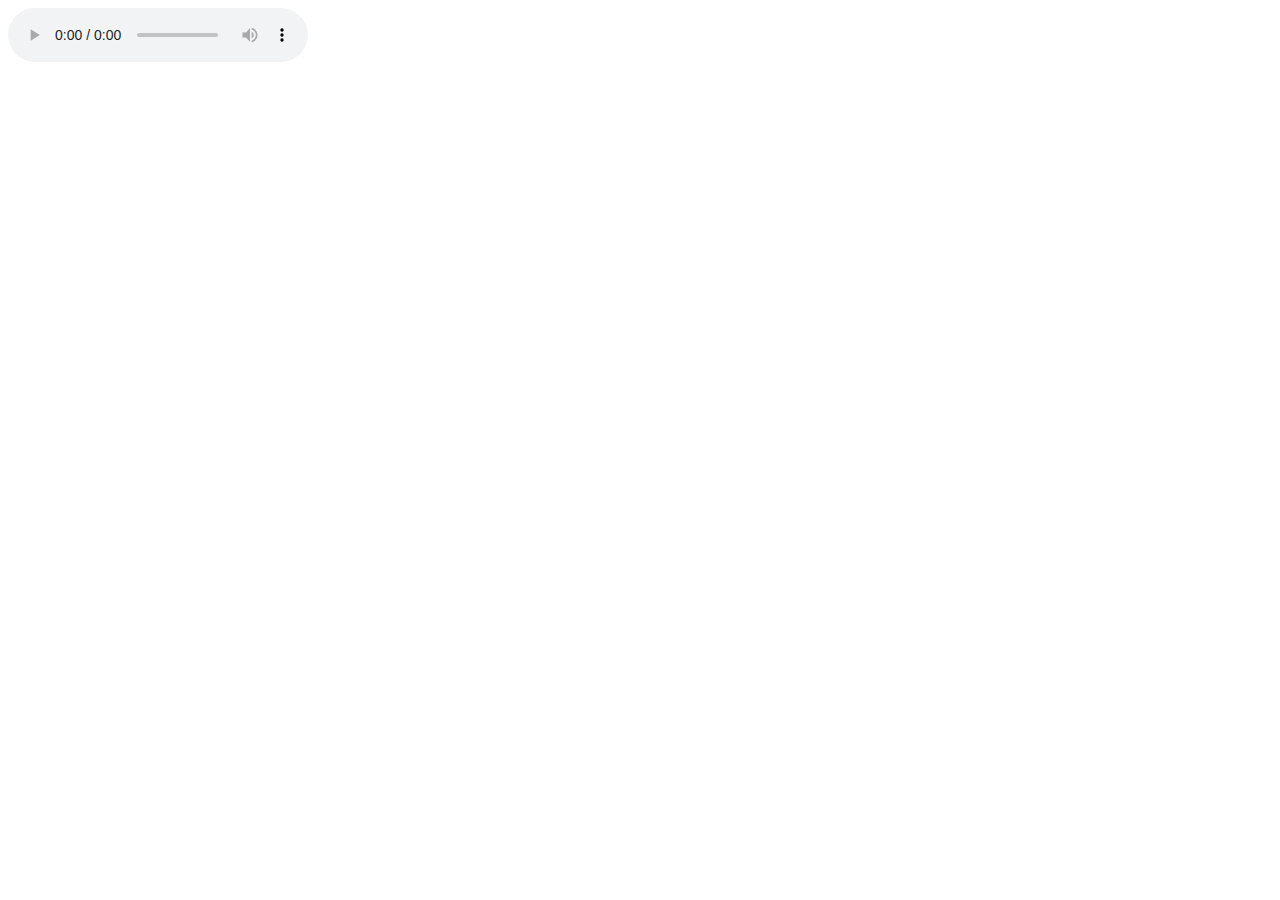
<file: user/audioTest.html>
﻿<!DOCTYPE html>
<html>
<head>
    <meta charset="utf-8" />
    <title>Audio Test</title>
</head>
<body>

    <audio id="audio" controls>
        <!--<source src="" type="video/webm" />-->
    </audio>

    <script>
        let device = navigator.mediaDevices.getUserMedia({ audio: true });
        let chunks = [];
        let recorder;
        device.then(stream => {
            recorder = new MediaRecorder(stream);

            recorder.ondataavailable = e => {
                chunks.push(e.data);

                if (recorder.state == 'inactive') {
                    let blob = new Blob(chunks, { type: 'audio/webm' });
                    document.getElementById('audio').innerHTML = '<source src="' + URL.createObjectURL(blob) + '" type="video/webm" />'; //;
                }
            }

            recorder.start(1000);
        });

        setTimeout(() => {
            recorder.stop()
        }, 4000);


            ///////////////////////////////////////////////////////
            //function add(a, b) {
            //    return a + b;
            //}
            //function msg(a) {
            //    console.log(a);
            //}

            //function display() {
            //    alert('hello');
            //}

            //// Arrow Function
            //let add = (a, b) => a + b;

            //let msg = (a) => console.log(a)

            //let display = () => alert('hello');

            /////////////////////////////////////////
            // Promise
            //let p = new Promise((resolve, reject) => {
            //    let a = 1 + 2
            //    if (a == 2)
            //        resolve('sucess')
            //    else
            //        reject('fail')
            //});

            //p.then((msg) => {
            //    console.log(msg)
            //}).catch((msg) => {
            //    console.log(msg)
            //});

    </script>
</body>
</html>
</file>
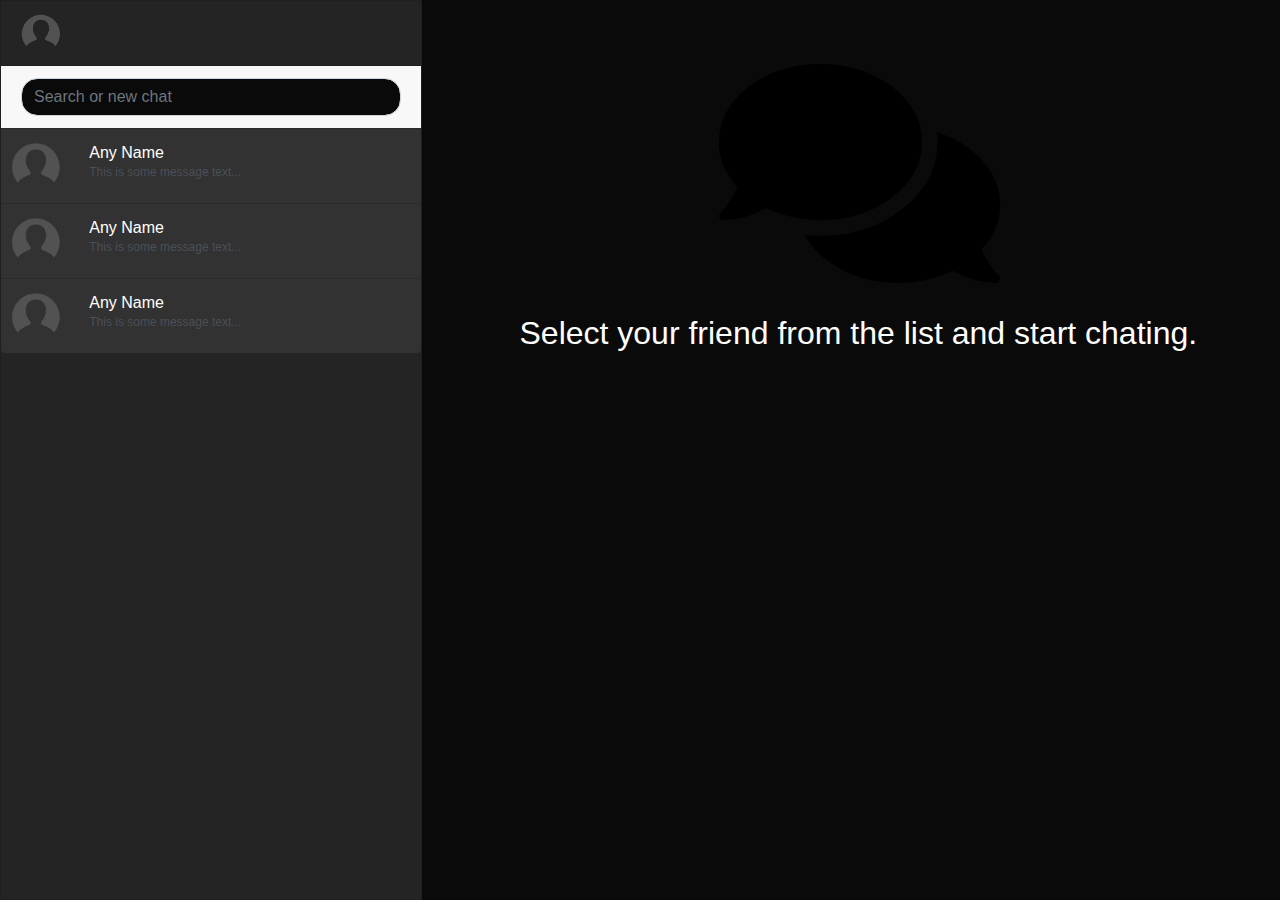
<file: user/testing1.html>
﻿<!DOCTYPE html>
<html>
<head>
    <meta charset="utf-8" />
    <title>Chat App</title>
    <meta name="viewport" content="width=device-width,initial-scale=1" />
    <link rel="stylesheet" href="https://use.fontawesome.com/releases/v5.6.3/css/all.css">
    <link href="css/bootstrap-4.3.1.min.css" rel="stylesheet" />
    <link href="css/style.css" rel="stylesheet" />
</head>
<body>
    <span class="top"></span>

    <div class="container-fluid bg-white chatbox shadow-lg rounded">
        <div class="row h-100">
            <div class="col-2 col-sm-2 col-md-4 pr-0" id="side-1">
                <div class="card h-100">
                    <div class="card-header">
                        <div class="row">
                            <div class="col-10 col-sm-10 col-md-10">
                                <img src="images/pp.png" class="profile-pic" />
                            </div>
                            <div class="col-2 col-sm-2 col-md-2">
                            </div>
                        </div>
                    </div>
                    <ul class="list-group list-group-flush">
                        <li class="list-group-item" style="background-color:#f8f8f8;">
                            <input type="text" placeholder="Search or new chat" class="form-control form-rounded" />
                        </li>
                        <li class="list-group-item list-group-item-action" onclick="StartChat(1)">
                            <div class="row">
                                <div class="col-md-2">
                                    <img src="images/pp.png" class="friend-pic" />
                                </div>
                                <div class="col-md-10 d-none d-md-block" style="cursor:pointer;">
                                    <div class="name">Any Name</div>
                                    <div class="under-name">This is some message text...</div>
                                </div>
                            </div>
                        </li>
                        <li class="list-group-item list-group-item-action">
                            <div class="row">
                                <div class="col-md-2">
                                    <img src="images/pp.png" class="friend-pic" />
                                </div>
                                <div class="col-md-10 d-none d-md-block" style="cursor:pointer;">
                                    <div class="name">Any Name</div>
                                    <div class="under-name">This is some message text...</div>
                                </div>
                            </div>
                        </li>
                        <li class="list-group-item list-group-item-action">
                            <div class="row">
                                <div class="col-md-2">
                                    <img src="images/pp.png" class="friend-pic" />
                                </div>
                                <div class="col-md-10 d-none d-md-block" style="cursor:pointer;">
                                    <div class="name">Any Name</div>
                                    <div class="under-name">This is some message text...</div>
                                </div>
                            </div>
                        </li>
                    </ul>
                </div>
            </div>
            <div class="col-10 col-sm-10 col-md-8 pl-0" id="side-2">
                <div id="chatPanel" class="card h-100" style="display:none;">
                    <div class="card-header">
                        <div class="row">
                            <div class="col-1 col-sm-1 col-md-1 col-lg-1">
                                <i class="fas fa-list mt-2" style="cursor:pointer" onclick="showChatList()"></i>
                            </div>
                            <div class="col-2 col-sm-2 col-md-2 col-lg-1">
                                <img src="images/pp.png" class="profile-pic" />
                            </div>
                            <div class="col-5 col-sm-5 col-md-5 col-lg-7">
                                <div class="name">Any Name</div>
                                <div class="under-name">Last seen 9/8/2019</div>
                            </div>
                            <div class="col-4 col-sm-4 col-md-4 col-lg-3 icon">
                                <i class="fas fa-search"></i>
                                <i class="fas fa-paperclip ml-4"></i>
                                <i class="fas fa-ellipsis-v ml-4"></i>
                            </div>
                        </div>
                    </div>
                    <div class="card-body"></div>

                    <div class="card-footer">
                        <div class="row">
                            <div class="col-2 col-md-1">
                                <i class="far fa-grin fa-2x"></i>
                            </div>
                            <div class="col-8 col-md-10">
                                <input type="text" placeholder="Type here" class="form-control form-rounded" />
                            </div>
                            <div class="col-2 col-md-1">
                                <i class="fas fa-microphone fa-2x"></i>
                            </div>
                        </div>
                    </div>
                </div>

                <div id="divStart" class="text-center">
                    <i class="fas fa-comments mt-5" style="font-size:250px;"></i>
                    <h2 class="mt-3">Select your friend from the list and start chating.</h2>
                </div>
            </div>
        </div>
    </div>

    <script src="Scripts/jquery-3.4.1.min.js"></script>
    <script src="Scripts/popper-1.14.7.min.js"></script>
    <script src="Scripts/bootstrap-4.3.1.min.js"></script>
    <script src="Scripts/chat.js"></script>
</body>
</html>
</file>
<file: user/css/style.css>
﻿body, html {
    width: 100%;
    height: 100%;
    padding: 0;
    margin: 0;
    overflow: hidden;
    color: black;
}

body {
    font-family: 'Segoe UI', Helvetica Nenu, Helvetica, 'Lucida Sans', 'Lucida Sans Regular', 'Lucida Grande', 'Lucida Sans Unicode', Geneva, Verdana, sans-serif;
}

.top {
    height: 100%;
    width: 100%;
    background-color: #010029;
    position: fixed;
    z-index: -1;
}

.chatbox {
    height: 100%;
    width: 100%;
    padding: 0;
}

.profile-pic {
    height: 40px;
    width: 40px;
}

.form-rounded {
    border-radius: 1rem;
}

.friend-pic {
    height: 50px;
    width: 50px;
    margin-left: -10px
}

.name {
    font-weight: 400;
    color: #fff;
}

.under-name {
    font-size: 12px;
    line-height: 15px;
    max-height: 15px;
}

.icon {
    font-size: 20px;
    color: #9CA1A3;
    cursor: pointer;
}

.chat-pic {
    height: 40px;
    width: 40px;
    margin-top: 5px;
}

.receive {
    clear: both;
    float: left;
    color: #fff;
    margin-left: -15px;
    /*padding: 5px 8px 5px;*/
    position: relative;
    text-shadow: 0 1px 1px rgba(0, 0, 0, 0.2);
}

.sent {
    color: #fff;
    padding: 0px 3px;
}

.time {
    font-size: 10px;
    color: #9CA1A3;
    margin-top: 3%;
    margin-left: 1%;
}

.card {
    height: 100vh;
}

#messages {
    overflow-y: scroll;
    overflow-x: hidden;
    background: #1a1a1a;
}

#lstChat {
    overflow-y: scroll;
    overflow-x: hidden;
}

.dropdown-toggle::before {
    display: none !important;
}

.dropdown-toggle::after {
    display: none !important;
}

#emoji {
    position: absolute;
    top: -30vh;
    background-color: white;
    border-radius: 5px;
    box-shadow: rgba(0, 0, 0, 0.16) 0px 3px 6px, rgba(0,0,0,0.23) 0px 3px 6px;
}

    #emoji #myTabContent {
        height: 20vh;
    }

#myTabContent a {
    text-decoration: none;
}

#notification {
    background: linear-gradient(to left, #682ca6, #233d9d);
    border-radius: 50%;
    position: absolute;
    margin-top: -10%;
    font-size: 12px;
    width: 30%;
    text-align: center;
    color: white;
    font-weight: bold;
    margin-left: -12%;
}

@media (max-width: 767px){
  h2 .mt-3 {
    font-size: 2.5rem;
  }
}

.onlineStatus{
    display: inline-block;
    width: 10px;
    height: 10px;
    background: #16e316;
    border-radius: 5px;
    box-shadow: 0 0 10px 0 #16e316;
}
.onlineStatus.off{
    background: gray;
    box-shadow: 0 0 0 0;
}
</file>
